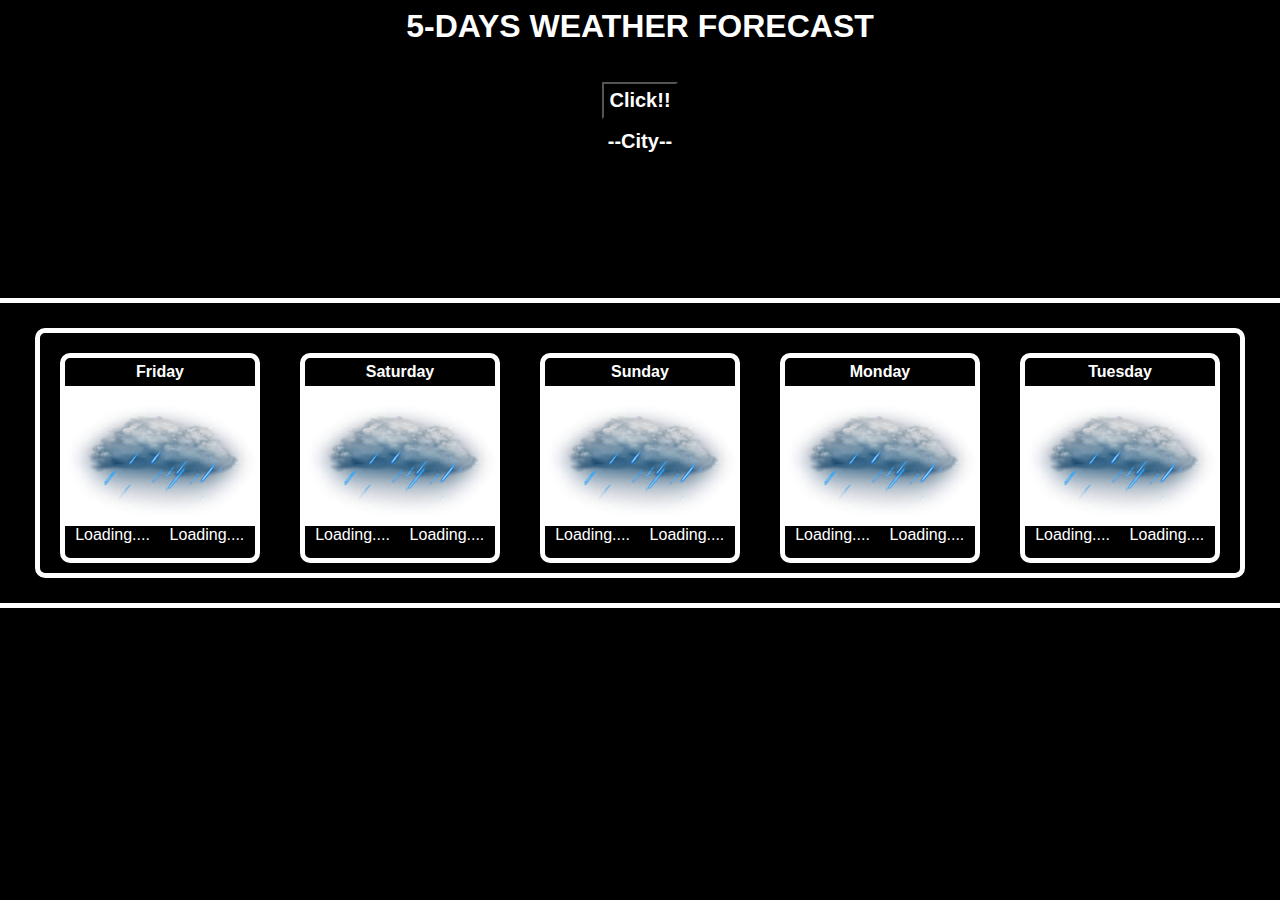
<file: Project/wether.html>
<html>
<head>
    <title>Weather Forecast</title>
    <link rel="stylesheet" href="style1.css">
    <script src="main.js"></script>       
</head>
<body > 
    <center>
        <h1 id="Paral"> 5-DAYS WEATHER FORECAST</h1>
        <p id="inputContainer" id="cityInput"></p>
        <button onclick="GetInfo()">Click!!</button>
        <h2 id="cityName">--City--</h2>
    </center>
    <div id="weatherContainer">
        <div id="iconsContainer">
            <div class="icons">
            <p class="weather" id="day1"></p>
            <div class="image"><img src="cloud.jfif" class="imgClass" id="img1"alt=""></div>
            <p class="minValues" id="day1Min">Loading....</p>
            <p class="maxValues" id="day1Max">Loading....</p>
    </div>
         <div class="icons">
            <p class="weather" id="day2"></p>
            <div class="image"><img src="cloud.jfif" class="imgClass" id="img2"alt=""></div>
             <p class="minValues" id="day2Min">Loading....</p>
            <p class="maxValues" id="day2Max">Loading....</p>
</div>
<div class="icons">
    <p class="weather" id="day3"></p>
    <div class="image"><img src="cloud.jfif" class="imgClass" id="img3"alt=""></div>
     <p class="minValues" id="day3Min">Loading....</p>
    <p class="maxValues" id="day3Max">Loading....</p>
</div>
<div class="icons">
    <p class="weather" id="day4"></p>
    <div class="image"><img src="cloud.jfif" class="imgClass" id="img4"alt=""></div>
     <p class="minValues" id="day4Min">Loading....</p>
    <p class="maxValues" id="day4Max">Loading....</p>
</div>
<div class="icons">
    <p class="weather" id="day5"></p>
    <div class="image"><img src="cloud.jfif" class="imgClass" id="img5"alt=""></div>
     <p class="minValues" id="day5Min">Loading....</p>
    <p class="maxValues" id="day5Max">Loading....</p>
</div>
</body>
</html>
</file>
<file: Project/style1.css>
*{
    color:white;
    background:black;
    /* background: linear-gradient(135deg,#00b6fe,#220fa1); */
    
    font-family: Verdana, Geneva, Tahoma, sans-serif;
 }
     
#cityInput,#cityName,#inputContainer,button{
    margin: 3px;
    padding: 5px;
    text-align: center;
    font-size: 20px;
    font-weight: bold;
}
#weatherContainer{
    margin-top: 300px;
    position: absolute;
    top: 17%;
    left: 50%;
    margin-right: -50%;
    transform: translate(-50%,-50%);
    height: 300px;
    width: 1300px;
    border: 5px solid white;
    border-radius: 10px;
}
#iconsContainer{
    position: absolute;
    top: 50%;
    left: 50%;
    margin-right: -50%;
    transform: translate(-50%,-50%);
    height: 240px;
    width: 1200px;
    border: 5px solid white;
    border-radius: 10px;
}
.icons{
    display: inline-block;
    float: left;
    height: 200px;
    width: 190px;
    margin: 20px;
    border: 5px solid white;
    border-radius: 10px;
}
.image{
    height: 140px;
    width: 100%;
}
.imgClass{
    height: 140px;
    width: 100%;
}
.weather{
    margin: 5px;
    border-radius: 5px;
    text-align: center;
    font-weight: bold;
}
.minValues{
    text-align: center;
    display: inline-block;
    border-radius: 5px;
    height: 25px;
    width: 85px;
    margin: 0;
    margin-bottom: 5px;
    margin-left: 5px;

}
.maxValues{
    text-align: center;
    display: inline-block;
    border-radius: 5px;
    height: 25px;
    width: 85px;
    margin: 0;
    margin-bottom: 5px;
    margin-left: 5px;

}
</file>
